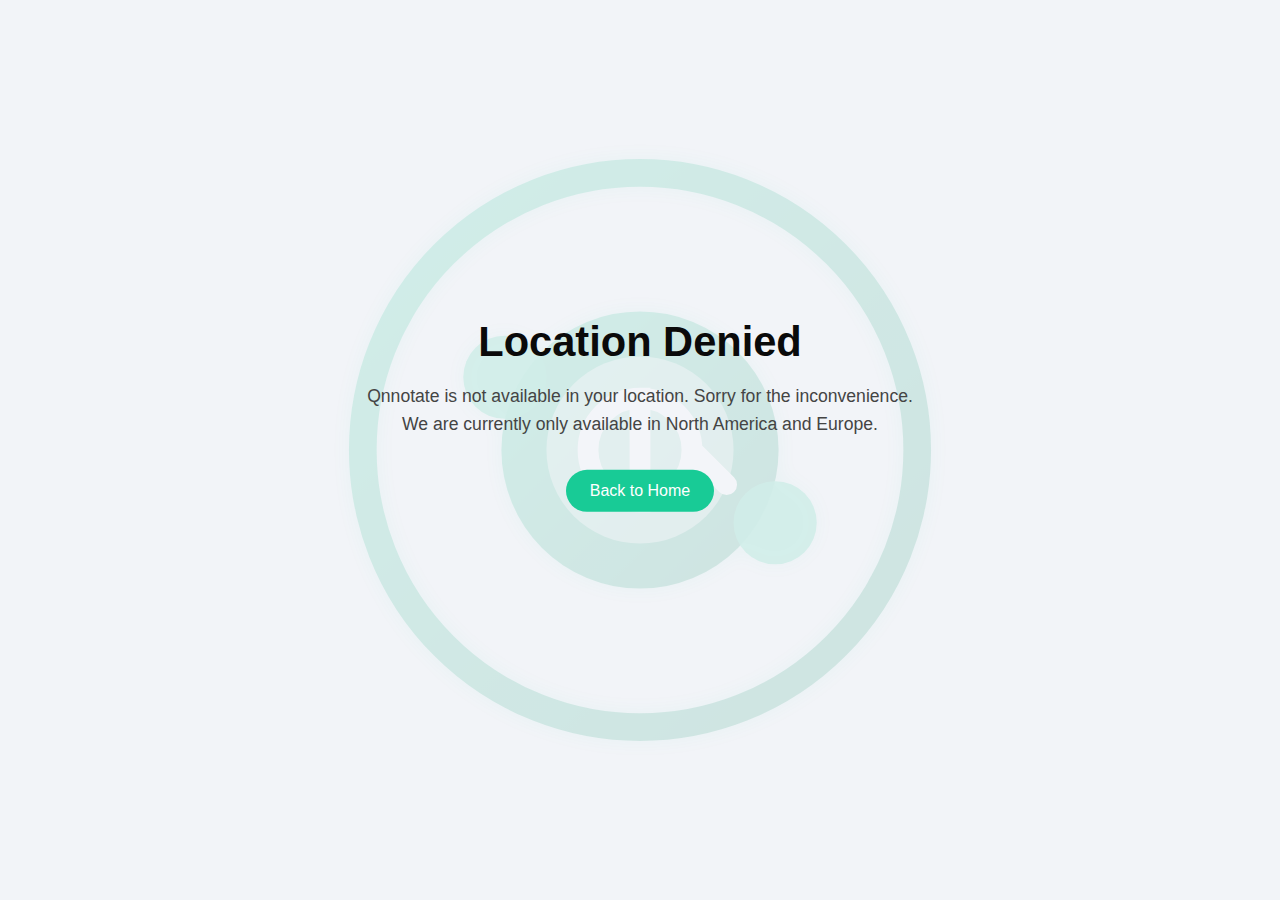
<file: templates/restrict.html>
<!DOCTYPE html>
<html lang="en">
<head>
  <meta charset="UTF-8" />
  <meta name="viewport" content="width=device-width, initial-scale=1.0"/>
  <title>Location Denied</title>
  <style>
    html, body {
      margin: 0;
      padding: 0;
      height: 100%;
      font-family: 'Segoe UI', Tahoma, Geneva, Verdana, sans-serif;
      background-color: #f2f4f8;
      color: #333;
      overflow: hidden;
    }

    .background-logo {
      position: absolute;
      top: 50%;
      left: 50%;
      transform: translate(-50%, -50%) scale(1.1);
      width: 70vmin;
      height: 70vmin;
      z-index: 0;
      filter: drop-shadow(0 0 10px rgba(24, 203, 150, 0.3));
      opacity: 0.15;
      pointer-events: none;
    }

    .content {
      position: relative;
      z-index: 1;
      text-align: center;
      top: 42%;
      transform: translateY(-42%);
      padding: 2rem;
    }

    .content h1 {
      font-size: 2.6rem;
      margin-bottom: 1rem;
      color: #0a0a0a;
    }

    .content p {
      font-size: 1.1rem;
      max-width: 600px;
      margin: 0 auto 2rem;
      line-height: 1.6;
      color: #444;
    }

    .button {
      background-color: #18cb96;
      color: #fff;
      border: none;
      padding: 0.75rem 1.5rem;
      font-size: 1rem;
      border-radius: 30px;
      cursor: pointer;
      transition: background-color 0.3s ease;
      text-decoration: none;
      display: inline-block;
    }

    .button:hover {
      background-color: #139e76;
    }
  </style>
</head>
<body>

  <div class="background-logo">
    <svg viewBox="0 0 200 200" xmlns="http://www.w3.org/2000/svg">
      <defs>
        <linearGradient id="gradient" x1="0%" y1="0%" x2="100%" y2="100%">
          <stop offset="0%" stop-color="#18cb96"/>
          <stop offset="100%" stop-color="#0f8a65"/>
        </linearGradient>
      </defs>
      <circle cx="100" cy="100" r="80" fill="none" stroke="url(#gradient)" stroke-width="8" opacity="1"/>
      <circle cx="100" cy="100" r="40" fill="url(#gradient)" opacity="1"/>
      <circle cx="160" cy="100" r="12" fill="#18cb96" opacity="0.9">
        <animate attributeName="cx" values="160;100;40;100;160" dur="8s" repeatCount="indefinite"/>
        <animate attributeName="cy" values="100;160;100;40;100" dur="8s" repeatCount="indefinite"/>
      </circle>
      <circle cx="40" cy="100" r="12" fill="#18cb96" opacity="0.9">
        <animate attributeName="cx" values="40;100;160;100;40" dur="8s" repeatCount="indefinite"/>
        <animate attributeName="cy" values="100;40;100;160;100" dur="8s" repeatCount="indefinite"/>
      </circle>
      <circle cx="100" cy="100" r="20" fill="white" opacity="0.3">
        <animate attributeName="r" values="20;30;20" dur="2s" repeatCount="indefinite"/>
        <animate attributeName="opacity" values="0.3;0.6;0.3" dur="2s" repeatCount="indefinite"/>
      </circle>
      <path d="M115,100 A15,15 0 1,1 100,85 L100,115 A15,15 0 1,1 115,100 L125,110" fill="none" stroke="white" stroke-width="6" stroke-linecap="round"/>
    </svg>
  </div>

  <div class="content">
    <h1>Location Denied</h1>
    <p>Qnnotate is not available in your location. Sorry for the inconvenience.<br>
    We are currently only available in North America and Europe.</p>
    <a href="/" class="button">Back to Home</a>
  </div>

</body>
</html>
</file>
